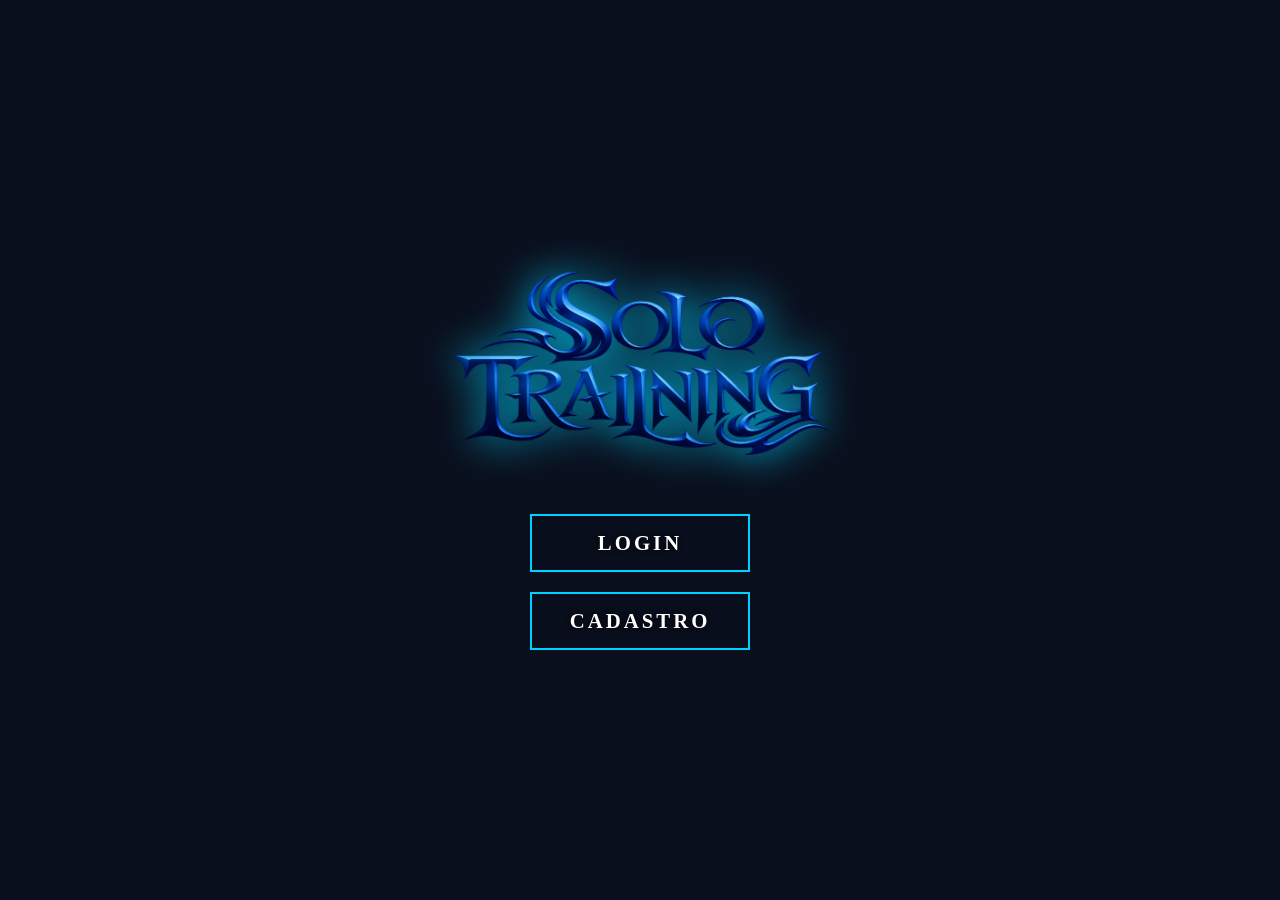
<file: meno-do_TCC/index.html>
<!DOCTYPE html>
<html lang="pt-BR">
<head>
    <meta charset="UTF-8">
    <meta name="viewport" content="width=device-width, initial-scale=1.0">
    <title>Solo Treine - Menu</title>
    <!-- Fontes estilo Solo Leveling -->
    <link rel="preconnect" href="https://fonts.googleapis.com">
    <link rel="preconnect" href="https://fonts.gstatic.com" crossorigin>
    <link href="https://fonts.googleapis.com/css2?family=Cinzel+Decorative:wght@700&family=Cinzel:wght@600;800&display=swap" rel="stylesheet">
    <!-- Vinculo com o CSS na mesma pasta -->
    <link rel="stylesheet" href="./style.css">
</head>
<body>

    <!-- 👇 ESSA É A TAG QUE FALTA NO SEU HTML PARA O VÍDEO APARECER 👇 -->
    <video autoplay loop muted playsinline id="bg-video">
        <source src="./imagens-e-sons/fundo-roxo.mp4" type="video/mp4">
    </video>

    <main id="app-content">
    <div class="menu-container">
        <div class="logo-container">
            <img src="./imagens-e-sons/solo-treine.png" alt="Solo Treine Logo" class="logo">
        </div>

        <div class="menu-options">
            <a class="menu-btn" href="./login.html">LOGIN</a>
            <a class="menu-btn" href="./cadastro.html">CADASTRO</a>
        </div>
    </div>
    </main>

    <!-- Vinculo com o JS na mesma pasta -->
    <script src="./script.js"></script>
</body>
</html>
</file>
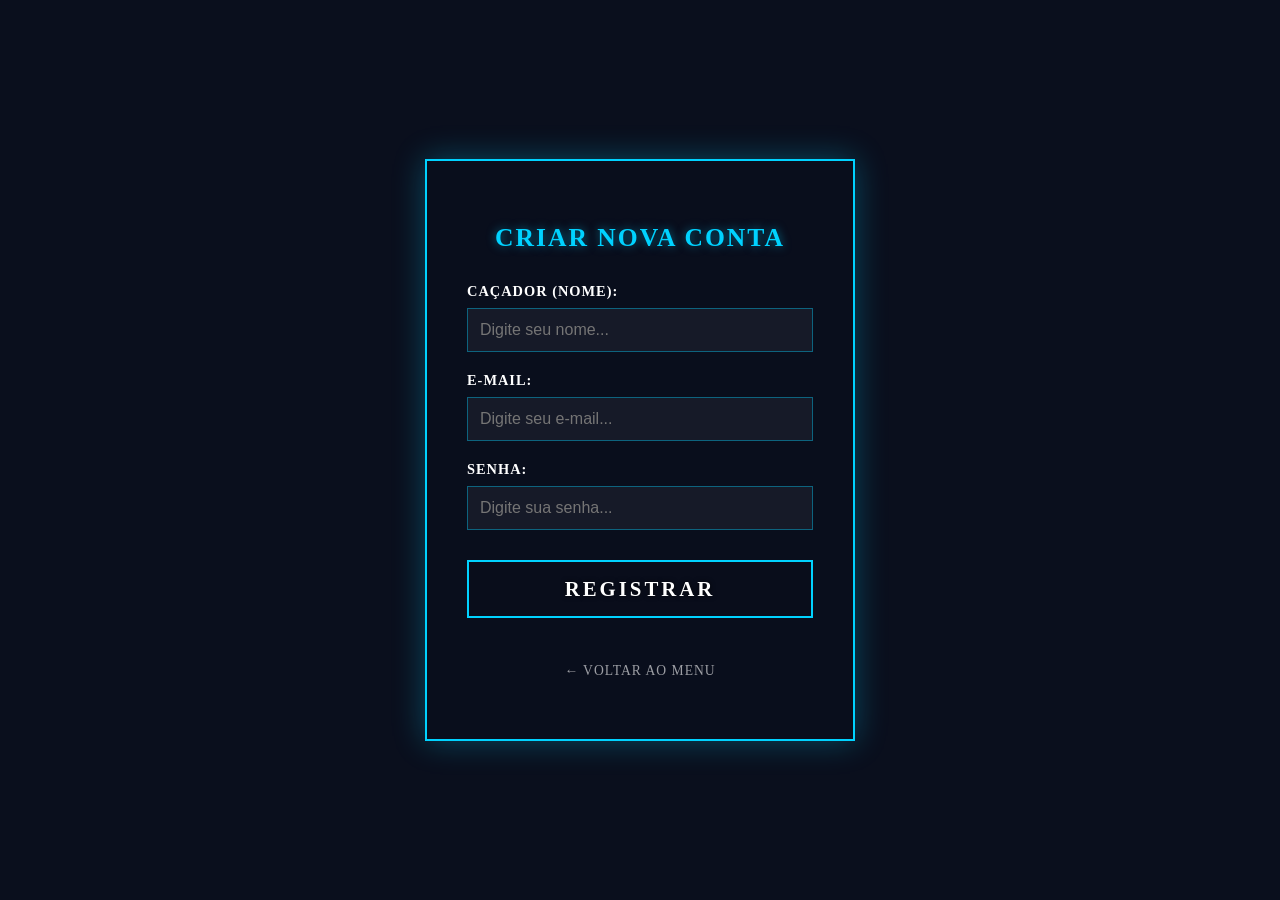
<file: meno-do_TCC/cadastro.html>
<!DOCTYPE html>
<html lang="pt-BR">
<head>
    <meta charset="UTF-8">
    <meta name="viewport" content="width=device-width, initial-scale=1.0">
    <title>Solo Treine - Cadastro</title>
    <!-- Fontes no estilo Solo Leveling -->
    <link rel="preconnect" href="https://fonts.googleapis.com">
    <link rel="preconnect" href="https://fonts.gstatic.com" crossorigin>
    <link href="https://fonts.googleapis.com/css2?family=Cinzel+Decorative:wght@700&family=Cinzel:wght@600;800&display=swap" rel="stylesheet">
    <!-- Vinculo com o mesmo CSS para reaproveitar o fundo -->
    <link rel="stylesheet" href="./style.css">
</head>
<body>

    <!-- Mantém o mesmo vídeo de fundo rodando -->
    <video autoplay loop muted playsinline id="bg-video">
        <source src="./imagens-e-sons/fundo-roxo.mp4" type="video/mp4">
    </video>

    <main id="app-content">
    <!-- Janela de Cadastro estilo Interface de Jogo -->
    <div class="form-container">
        <h2 class="form-title">CRIAR NOVA CONTA</h2>
        
        <form action="#" method="POST" class="game-form">
            <div class="input-group">
                <label for="username">CAÇADOR (NOME):</label>
                <input type="text" id="username" required placeholder="Digite seu nome...">
            </div>

            <div class="input-group">
                <label for="email">E-MAIL:</label>
                <input type="email" id="email" required placeholder="Digite seu e-mail...">
            </div>

            <div class="input-group">
                <label for="password">SENHA:</label>
                <input type="password" id="password" required placeholder="Digite sua senha...">
            </div>

            <button type="submit" class="menu-btn form-submit-btn">REGISTRAR</button>
        </form>

        <a href="./index.html" class="back-link">← VOLTAR AO MENU</a>
    </div>

    </main>
    <script src="./script.js"></script>
</body>
</html>
</file>
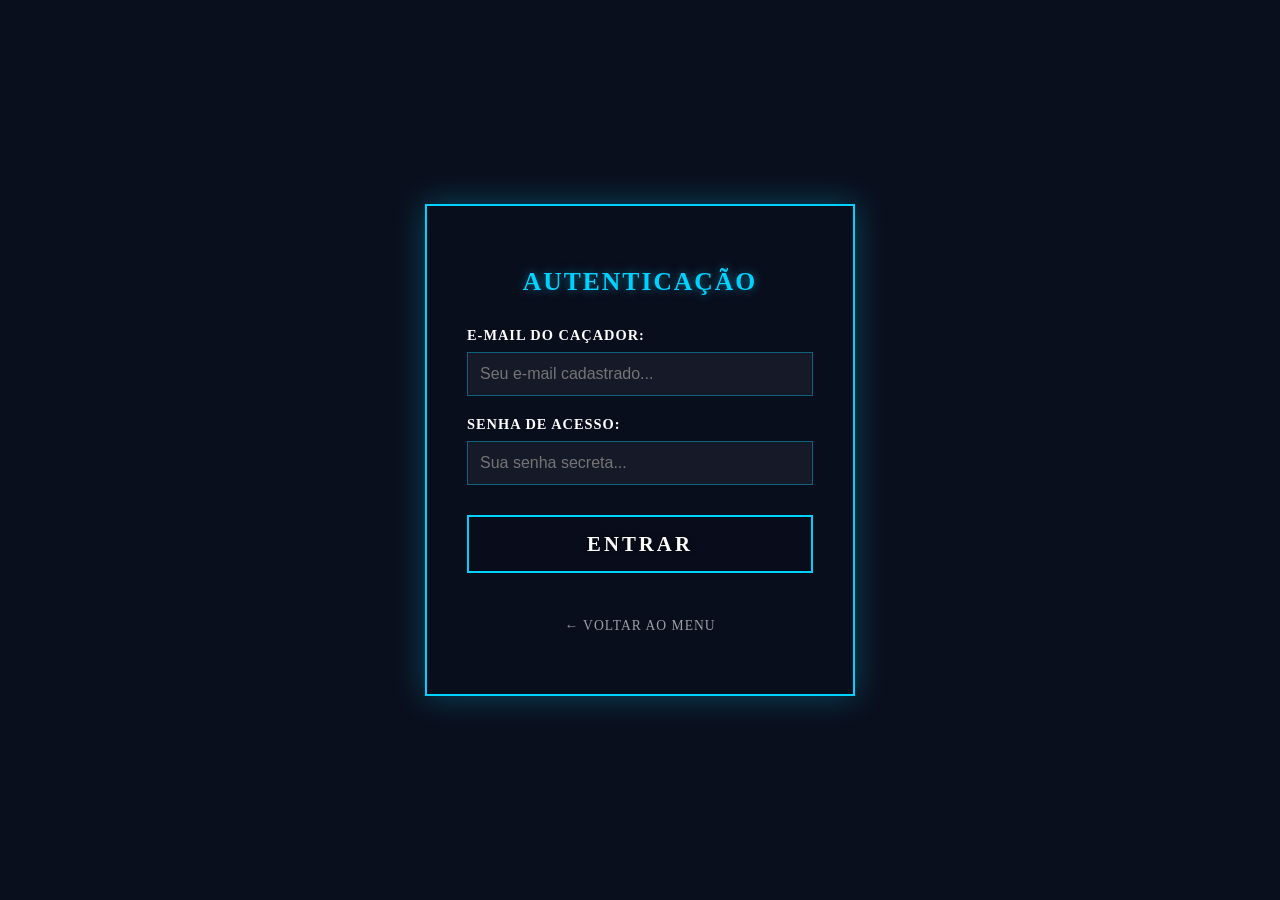
<file: meno-do_TCC/login.html>
<!DOCTYPE html>
<html lang="pt-BR">
<head>
    <meta charset="UTF-8">
    <meta name="viewport" content="width=device-width, initial-scale=1.0">
    <title>Solo Treine - Login</title>
    <!-- Fontes no estilo Solo Leveling -->
    <link rel="preconnect" href="https://fonts.googleapis.com">
    <link rel="preconnect" href="https://fonts.gstatic.com" crossorigin>
    <link href="https://fonts.googleapis.com/css2?family=Cinzel+Decorative:wght@700&family=Cinzel:wght@600;800&display=swap" rel="stylesheet">
    <!-- Vinculo com o mesmo CSS para reaproveitar os estilos e o fundo -->
    <link rel="stylesheet" href="./style.css">
</head>
<body>

    <!-- Mantém o mesmo vídeo de fundo rodando -->
    <video autoplay loop muted playsinline id="bg-video">
        <source src="./imagens-e-sons/fundo-roxo.mp4" type="video/mp4">
    </video>

    <main id="app-content">
    <!-- Janela de Login estilo Interface de Jogo (HUD) -->
    <div class="form-container">
        <h2 class="form-title">AUTENTICAÇÃO</h2>
        
        <form action="#" method="POST" class="game-form">
            <div class="input-group">
                <label for="email">E-MAIL DO CAÇADOR:</label>
                <input type="email" id="email" required placeholder="Seu e-mail cadastrado...">
            </div>

            <div class="input-group">
                <label for="password">SENHA DE ACESSO:</label>
                <input type="password" id="password" required placeholder="Sua senha secreta...">
            </div>

            <button type="submit" class="menu-btn form-submit-btn">ENTRAR</button>
        </form>

        <a href="./index.html" class="back-link">← VOLTAR AO MENU</a>
    </div>

    </main>
    <script src="./script.js"></script>
</body>
</html>
</file>
<file: meno-do_TCC/style.css>
/* Configurações de fundo inspiradas na interface de Solo Leveling (Tema Azul Místico) */
body {
    margin: 0;
    padding: 0;
    background: #0a0f1d; /* Azul escuro místico de segurança caso o vídeo falhe */
    font-family: 'Cinzel', 'Segoe UI', serif; /* Fonte com estilo de menu de jogo de fantasia */
    display: flex;
    justify-content: center;
    align-items: center;
    min-height: 100vh;
    min-height: 100svh;
    box-sizing: border-box;
    overflow-x: hidden;
    overflow-y: auto;
}

/* Força o vídeo a cobrir 100% da tela sem distorcer e ficar no fundo */
#bg-video {
    position: fixed;
    top: 50%;
    left: 50%;
    min-width: 100%;
    min-height: 100%;
    width: auto;
    height: auto;
    z-index: -1; /* Joga o vídeo para trás de todos os elementos */
    transform: translate(-50%, -50%);
    object-fit: cover;

    /* 👇 AQUI VOCÊ AJUSTA O BRILHO DO VÍDEO 👇 */
    /* 1.0 é o normal (100%). Use valores menores como 0.5 (50%) ou 0.7 para escurecer */
    /* Use valores maiores como 1.3 ou 1.5 se quiser clarear o vídeo */
    filter: brightness(0.6); 
}

.menu-container {
    text-align: center;
    z-index: 1; /* Garante que os botões fiquem clicáveis por cima do vídeo */
}

.logo-container {
    margin-bottom: 50px;
}

.logo {
    display: block;
    width: min(380px, 82vw);
    max-height: 48vh;
    height: auto;
    object-fit: contain;
    filter: drop-shadow(0 0 20px #00d2ff); /* Brilho neon azul combinando com a logo e o vídeo */
}

.menu-options {
    display: flex;
    flex-direction: column;
    gap: 20px;
    align-items: center;
}

/* Estilização dos botões no estilo Janela de Sistema */
.menu-btn {
    display: inline-flex;
    align-items: center;
    justify-content: center;
    box-sizing: border-box;
    background: rgba(10, 15, 29, 0.65); /* Fundo escuro semi-transparente para dar leitura sobre o vídeo */
    border: 2px solid #00d2ff; /* Borda azul neon */
    color: #ffffff;
    padding: 15px 40px;
    font-size: 1.3rem;
    font-weight: 800;
    letter-spacing: 3px; /* Espaçamento de letras imponente */
    cursor: pointer;
    transition: background 0.3s, box-shadow 0.3s, transform 0.2s;
    width: 220px;
    position: relative;
    outline: none;
    font-family: 'Times New Roman', serif;
    text-shadow: 0 0 5px rgba(0, 0, 0, 0.8);
    text-decoration: none;
}

/* Efeito de foco/seleção estilo game */
.menu-btn:hover {
    background: rgba(0, 210, 255, 0.25);
    box-shadow: 0 0 25px rgba(0, 210, 255, 0.75);
    border-color: #00e5ff;
}

/* Classe da animação estilo Subida de Nível / Desaparecimento */
.zelda-fade-out {
    animation: soloLevelingExpandFade 0.6s ease-out forwards;
    pointer-events: none; /* Bloqueia cliques extras durante a animação */
}

/* Animação adaptada para expandir liberando energia azul */
@keyframes soloLevelingExpandFade {
    0% {
        transform: scale(1);
        opacity: 1;
        background: rgba(255, 255, 255, 0.5);
        box-shadow: 0 0 30px #fff;
    }
    50% {
        background: rgba(0, 210, 255, 0.6);
    }
    100% {
        transform: scale(2.3);
        opacity: 0;
        box-shadow: 0 0 60px rgba(0, 210, 255, 0);
    }
}



/* ==========================================================================
   ESTILOS DA TELA DE CADASTRO (ESTILO JANELA DE STATUS)
   ========================================================================== */

/* Caixa principal do formulário */
.form-container {
    background: rgba(10, 15, 29, 0.85); /* Fundo escuro transparente estilo HUD de jogo */
    border: 2px solid #00d2ff; /* Borda azul neon */
    box-shadow: 0 0 30px rgba(0, 210, 255, 0.3);
    box-sizing: border-box;
    padding: clamp(22px, 6vw, 40px);
    width: min(430px, calc(100vw - 32px));
    text-align: center;
    z-index: 1;
    font-family: 'Times New Roman', serif;
}

/* Título estilizado */
.form-title {
    color: #00d2ff;
    font-family: 'Times New Roman', serif;
    font-size: 1.6rem;
    margin-bottom: 30px;
    letter-spacing: 2px;
    text-shadow: 0 0 10px rgba(0, 210, 255, 0.5);
}

.game-form {
    display: flex;
    flex-direction: column;
    gap: 20px;
}

/* Grupos de inputs (Label + Input) */
.input-group {
    display: flex;
    flex-direction: column;
    text-align: left;
    gap: 8px;
}

.input-group label {
    color: #fff;
    font-size: 0.9rem;
    font-weight: bold;
    letter-spacing: 1px;
}

/* Campos de texto estilo tecnológico */
.input-group input {
    box-sizing: border-box;
    width: 100%;
    background: rgba(255, 255, 255, 0.05);
    border: 1px solid rgba(0, 210, 255, 0.4);
    padding: 12px;
    color: #fff;
    font-size: 1rem;
    outline: none;
    transition: border-color 0.3s, box-shadow 0.3s;
    font-family: sans-serif; /* Fonte simples para leitura do texto digitado */
}

.input-group input:focus {
    border-color: #00d2ff;
    box-shadow: 0 0 10px rgba(0, 210, 255, 0.5);
}

/* Botão de envio adaptado */
.form-submit-btn {
    width: 100% !important;
    margin-top: 10px;
}

/* Link para voltar ao menu */
.back-link {
    display: inline-block;
    margin-top: 25px;
    color: rgba(255, 255, 255, 0.6);
    text-decoration: none;
    font-size: 0.85rem;
    letter-spacing: 1px;
    transition: color 0.3s;
}

.back-link:hover {
    color: #00d2ff;
}


#app-content {
    display: flex;
    align-items: center;
    justify-content: center;
    box-sizing: border-box;
    width: 100%;
    min-height: 100vh;
    min-height: 100svh;
    padding: 24px 16px;
}



/* Ajustes para telas pequenas, toque e empacotamento em aplicativo. */
#bg-video {
    inset: 0;
    width: 100%;
    height: 100%;
    min-width: 0;
    min-height: 0;
    z-index: 0;
    pointer-events: none;
}

#app-content {
    position: relative;
    z-index: 1;
}

.menu-btn:focus-visible,
.back-link:focus-visible {
    outline: 3px solid #ffffff;
    outline-offset: 4px;
}

.back-link {
    min-height: 44px;
    align-items: center;
    padding: 6px 10px;
}

@media (max-width: 480px) {
    .logo-container {
        margin-bottom: clamp(24px, 6vh, 40px);
    }

    .logo {
        width: min(340px, 82vw);
        max-height: 42vh;
    }

    .menu-options {
        gap: 14px;
        width: 100%;
    }

    .menu-btn {
        width: min(280px, calc(100vw - 48px));
        min-height: 52px;
        padding: 14px 20px;
        font-size: 1.05rem;
        letter-spacing: 2px;
    }

    .form-container {
        padding: 22px 18px;
    }

    .form-title {
        font-size: clamp(1.25rem, 6vw, 1.6rem);
        margin-bottom: 24px;
    }

    .game-form {
        gap: 16px;
    }
}

@media (max-height: 650px) and (orientation: landscape) {
    #app-content {
        align-items: flex-start;
    }

    .logo-container {
        margin-bottom: 12px;
    }

    .logo {
        max-height: 32vh;
    }

    .form-container {
        padding-top: 18px;
        padding-bottom: 18px;
    }
}

@media (prefers-reduced-motion: reduce) {
    .zelda-fade-out {
        animation: none;
        opacity: 0;
        transition: opacity 0.2s ease;
    }

    .menu-btn {
        transition-duration: 0.01ms;
    }
}


#bg-video {
    top: 0;
    left: 0;
    transform: none;
}

.back-link {
    display: inline-flex;
    justify-content: center;
}
</file>
